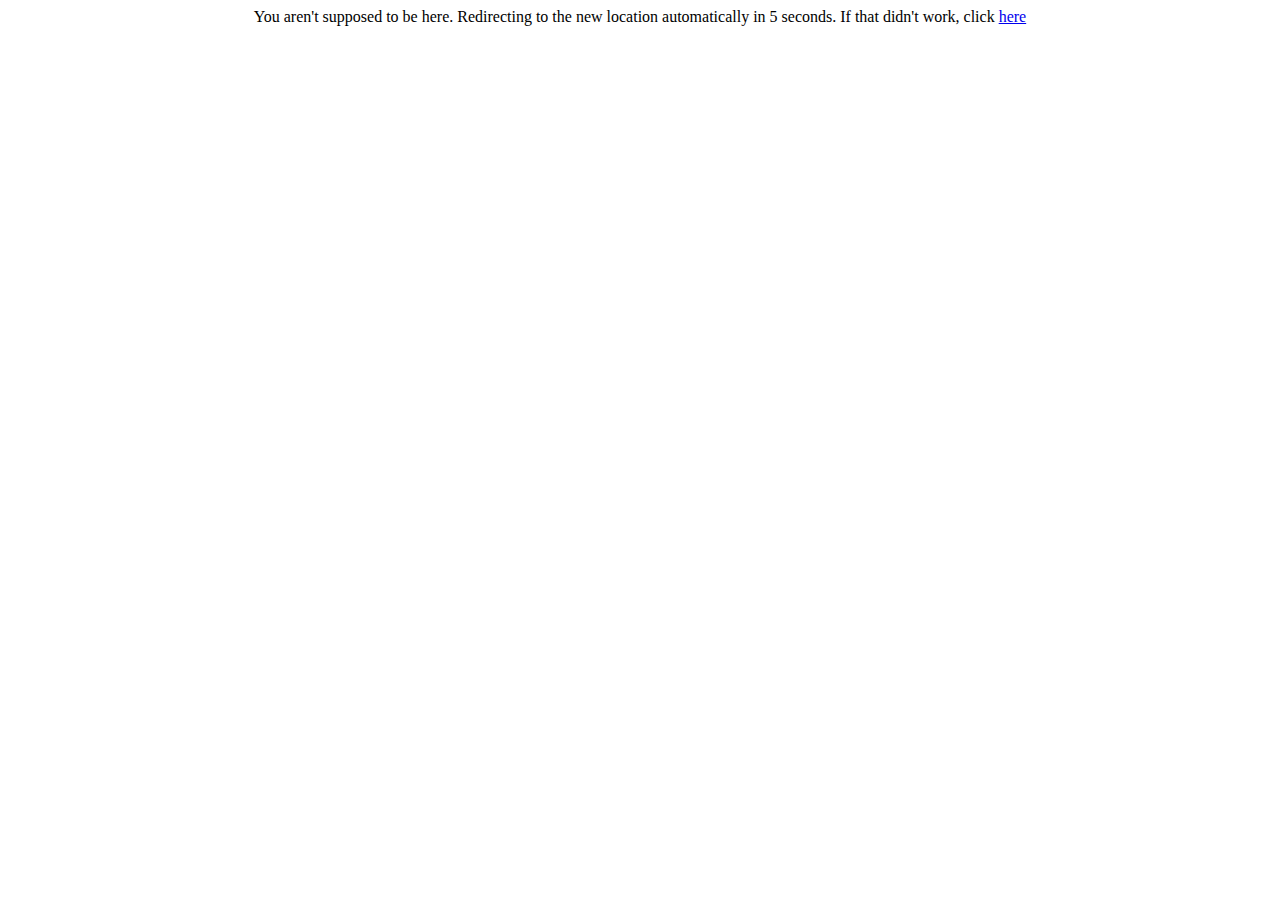
<file: pubs/index.html>
<html>
  <head>
    <title>Redirecting</title>
    <META http-equiv="refresh" content="5;URL=http://www4.ncsu.edu/~phosang/#jump-pub">
    <script language="javascript" type="text/javascript">
	nsec=5;
        function decrnsec() {
	    document.getElementById('numsec').innerHTML = (--nsec).toString();
	}
    </script>
  </head>
  <body onload="setInterval(decrnsec, 1000)">
    <center>You aren't supposed to be here. Redirecting to the new location automatically in <span id="numsec">5</span> seconds. If that didn't work, click <a href="../#jump-pub">here</a></center>
  </body>
</html>
</file>
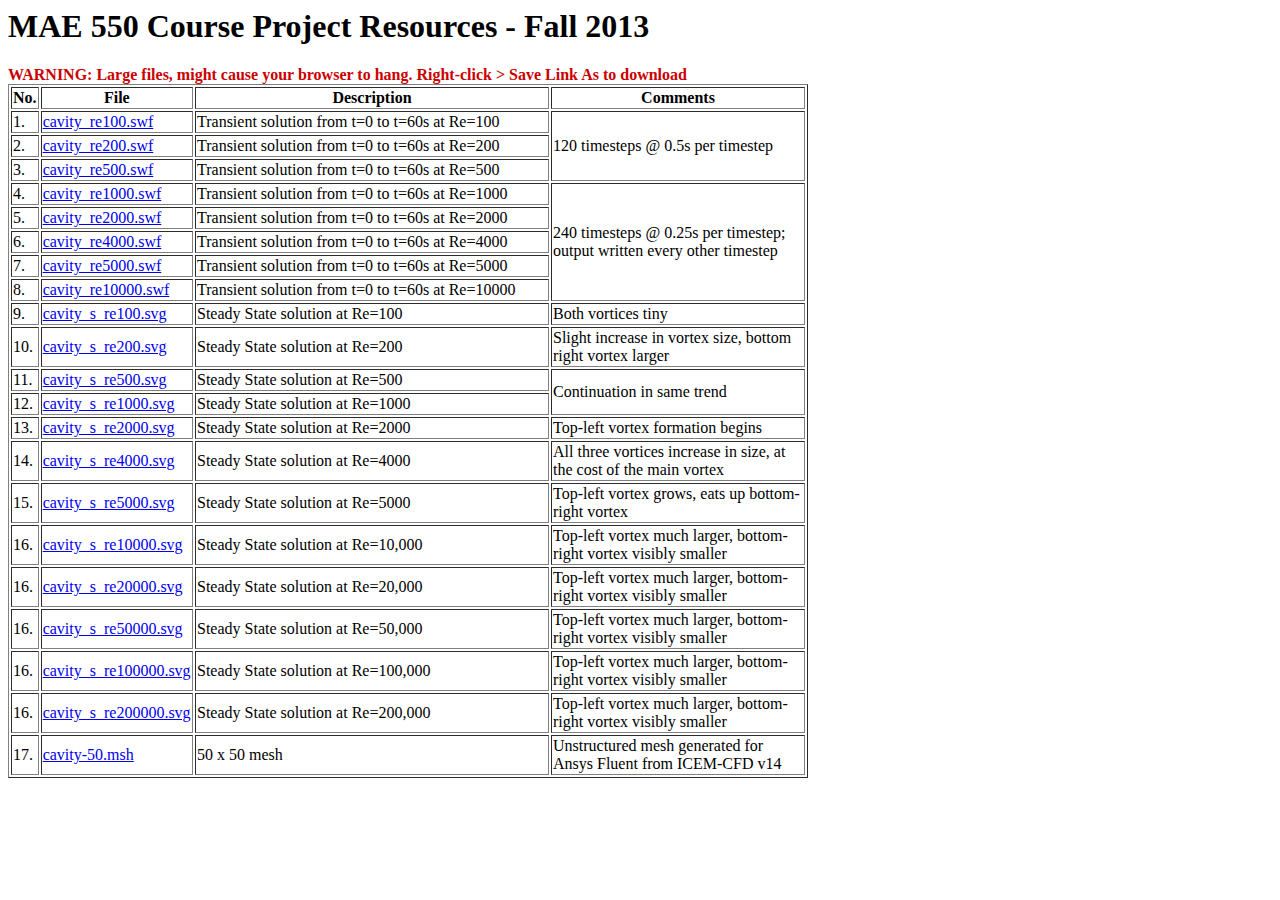
<file: coursework/mae550/index.html>
<html>
	<head>
		<title>MAE 550 Course Project Resources</title>
	</head>
	<body>
		<h1> MAE 550 Course Project Resources - Fall 2013 </h1>
		<font color="#cc0000"><strong>WARNING: Large files, might cause your browser to hang. Right-click > Save Link As to download</strong></font>
		<table width="800" border="1">
			<tbody><tr>
				<th>No.</th>
				<th>File</th>
				<th width="350">Description</th>
				<th width="250">Comments</th>
			</tr>
			<tr>
				<td>1.</td>
				<td><a href="cavity_re100.swf" target="_blank">cavity_re100.swf</a></td>
				<td>Transient solution from t=0 to t=60s at Re=100</td>
				<td rowspan="3">120 timesteps @ 0.5s per timestep</td>
			</tr>
			
			<tr>
				<td>2.</td>
				<td><a href="cavity_re200.swf" target="_blank">cavity_re200.swf</a></td>
				<td>Transient solution from t=0 to t=60s at Re=200</td>
				
			</tr>
			
			<tr>
				<td>3.</td>
				<td><a href="cavity_re500.swf" target="_blank">cavity_re500.swf</a></td>
				<td>Transient solution from t=0 to t=60s at Re=500</td>
				
			</tr>
			
			<tr>
				<td>4.</td>
				<td><a href="cavity_re1000.swf" target="_blank">cavity_re1000.swf</a></td>
				<td>Transient solution from t=0 to t=60s at Re=1000</td>
				<td rowspan="5">240 timesteps @ 0.25s per timestep; output written every other timestep</td>
			</tr>
			
			<tr>
				<td>5.</td>
				<td><a href="cavity_re2000.swf" target="_blank">cavity_re2000.swf</a></td>
				<td>Transient solution from t=0 to t=60s at Re=2000</td>
				
			</tr>
			
			<tr>
				<td>6.</td>
				<td><a href="cavity_re4000.swf" target="_blank">cavity_re4000.swf</a></td>
				<td>Transient solution from t=0 to t=60s at Re=4000</td>
				
			</tr>
			
			<tr>
				<td>7.</td>
				<td><a href="cavity_re5000.swf" target="_blank">cavity_re5000.swf</a></td>
				<td>Transient solution from t=0 to t=60s at Re=5000</td>
				
			</tr>
			
			<tr>
				<td>8.</td>
				<td><a href="cavity_re10000.swf" target="_blank">cavity_re10000.swf</a></td>
				<td>Transient solution from t=0 to t=60s at Re=10000</td>
				
			</tr>
			
			<tr>
				<td>9.</td>
				<td><a href="cavity_s_re100.svg" target="_blank">cavity_s_re100.svg</a></td>
				<td>Steady State solution at Re=100</td>
				<td>Both vortices tiny</td>
			</tr>
			
			<tr>
				<td>10.</td>
				<td><a href="cavity_s_re200.svg" target="_blank">cavity_s_re200.svg</a></td>
				<td>Steady State solution at Re=200</td>
				<td>Slight increase in vortex size, bottom right vortex larger</td>
			</tr>
			
			<tr>
				<td>11.</td>
				<td><a href="cavity_s_re500.svg" target="_blank">cavity_s_re500.svg</a></td>
				<td>Steady State solution at Re=500</td>
				<td rowspan = "2">Continuation in same trend</td>
			</tr>
			
			<tr>
				<td>12.</td>
				<td><a href="cavity_s_re1000.svg" target="_blank">cavity_s_re1000.svg</a></td>
				<td>Steady State solution at Re=1000</td>
				
			</tr>
			
			<tr>
				<td>13.</td>
				<td><a href="cavity_s_re2000.svg" target="_blank">cavity_s_re2000.svg</a></td>
				<td>Steady State solution at Re=2000</td>
				<td>Top-left vortex formation begins</td>
			</tr>
			
			<tr>
				<td>14.</td>
				<td><a href="cavity_s_re4000.svg" target="_blank">cavity_s_re4000.svg</a></td>
				<td>Steady State solution at Re=4000</td>
				<td>All three vortices increase in size, at the cost of the main vortex</td>
			</tr>
			
			<tr>
				<td>15.</td>
				<td><a href="cavity_s_re5000.svg" target="_blank">cavity_s_re5000.svg</a></td>
				<td>Steady State solution at Re=5000</td>
				<td>Top-left vortex grows, eats up bottom-right vortex</td>
			</tr>
			
			<tr>
				<td>16.</td>
				<td><a href="cavity_s_re10000.svg" target="_blank">cavity_s_re10000.svg</a></td>
				<td>Steady State solution at Re=10,000</td>
				<td>Top-left vortex much larger, bottom-right vortex visibly smaller</td>
			</tr>
			
			<tr>
				<td>16.</td>
				<td><a href="cavity_s_re20000.svg" target="_blank">cavity_s_re20000.svg</a></td>
				<td>Steady State solution at Re=20,000</td>
				<td>Top-left vortex much larger, bottom-right vortex visibly smaller</td>
			</tr>
			
			<tr>
				<td>16.</td>
				<td><a href="cavity_s_re50000.svg" target="_blank">cavity_s_re50000.svg</a></td>
				<td>Steady State solution at Re=50,000</td>
				<td>Top-left vortex much larger, bottom-right vortex visibly smaller</td>
			</tr>
			
			<tr>
				<td>16.</td>
				<td><a href="cavity_s_re100000.svg" target="_blank">cavity_s_re100000.svg</a></td>
				<td>Steady State solution at Re=100,000</td>
				<td>Top-left vortex much larger, bottom-right vortex visibly smaller</td>
			</tr>
			
			<tr>
				<td>16.</td>
				<td><a href="cavity_s_re200000.svg" target="_blank">cavity_s_re200000.svg</a></td>
				<td>Steady State solution at Re=200,000</td>
				<td>Top-left vortex much larger, bottom-right vortex visibly smaller</td>
			</tr>
			
			<tr>
				<td>17.</td>
				<td><a href="cavity-50.msh" target="_blank">cavity-50.msh</a></td>
				<td>50 x 50 mesh</td>
				<td>Unstructured mesh generated for Ansys Fluent from ICEM-CFD v14</td>
			</tr>

		</table>
	</body>
</html>
</file>
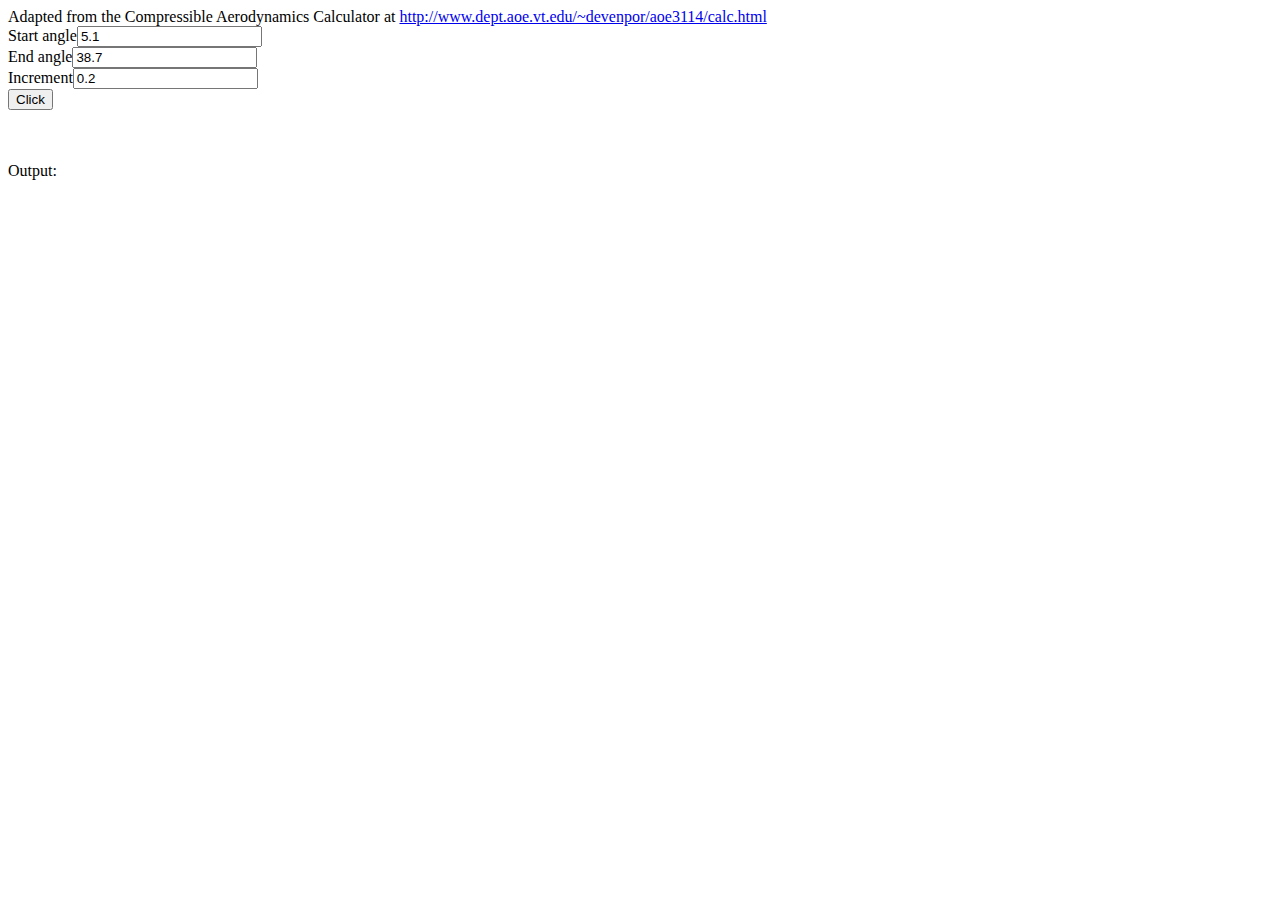
<file: coursework/mae553/a3-q1-script.html>
<html>

<head>
<script type="text/javascript" language="javascript">
function mdb(g,m1,d,i) {
p=-(m1*m1+2.)/m1/m1-g*Math.sin(d)*Math.sin(d)
q=(2.*m1*m1+1.)/Math.pow(m1,4.)+((g+1.)*(g+1.)/4.+(g-1.)/m1/m1)*Math.sin(d)*Math.sin(d)
r=-Math.cos(d)*Math.cos(d)/Math.pow(m1,4.)
a=(3.*q-p*p)/3.
b=(2.*p*p*p-9.*p*q+27.*r)/27.
test=b*b/4.+a*a*a/27.
if(test>0.0) {return -1.0}
else {
if(test==0.0) {
x1=Math.sqrt(-a/3.)
x2=x1
x3=2.*x1
if(b>0.0) {
x1*=-1.
x2*=-1.
x3*=-1.}}
if(test<0.0) {
phi=Math.acos(Math.sqrt(-27.*b*b/4./a/a/a))
x1=2.*Math.sqrt(-a/3.)*Math.cos(phi/3.)
x2=2.*Math.sqrt(-a/3.)*Math.cos(phi/3.+3.14159265359*2./3.)
x3=2.*Math.sqrt(-a/3.)*Math.cos(phi/3.+3.14159265359*4./3.)
if(b>0.0) {
x1*=-1.
x2*=-1.
x3*=-1.}}
s1=x1-p/3.
s2=x2-p/3.
s3=x3-p/3.
if(s1<s2 && s1<s3) {
t1=s2
t2=s3}
else if(s2<s1 && s2<s3) {
t1=s1
t2=s3}
else {
t1=s1
t2=s2}
b1=Math.asin(Math.sqrt(t1))
b2=Math.asin(Math.sqrt(t2))
betas=b1
betaw=b2
if(b2>b1) {
betas=b2
betaw=b1}
if(i==0) {return betaw}
if(i==1) {return betas}}
}
function mbd(g,m1,b) {
return Math.atan((m1*m1*Math.sin(2.*b)-2./Math.tan(b))/(2.+m1*m1*(g+Math.cos(2.*b))))} 

function osr(delta, output) {
//i=form.i.selectedIndex
i = 0; //Weak shock
//g=eval(form.g.value)
g = 1.4;
//m1=eval(form.m.value)
m1 = 4.0;
if(g<=1.0) {
alert("gamma must be greater than 1")
return}
if(m1<=1.0) {
alert("m1 must be greater than 1")
return}
if(i==0 || i==1) {
//delta=eval(form.a.value)*3.14159265359/180.
delta = delta *3.14159265359/180.
if(delta>=3.14159265359/2.) {
alert("Turning angle too large")
return}
if(delta<=0.0) {
alert("Turning angle must be greater than zero")
return}
beta=mdb(g,m1,delta,i)
output += "\n" + delta * 180./3.14159265359 + "\t";
if(beta<0.0) {
output += "Detached \t";
} else {
 m1n=m1*Math.sin(beta)
output += format(""+beta*180./3.14159265359) + "\t"

m2n = m2(g,m1n);
m2tmp = m2n / Math.sin(beta-delta);
output += format(""+m2tmp) + "\t"
//output += format(""+form.m2n.value/Math.sin(beta-delta)) + "\t"
p2p1 = 1.+2.*g/(g+1.)*(m1n*m1n-1.)
output += format(""+p2p1) + "\t"
p02p01=pp0(g,m1n)/pp0(g,m2(g,m1n))*p2p1
output +=  format(""+p02p01) + "\t"

if(m2tmp > 1.0) {
	output = nsr(m2tmp, output);
} else {
	output += "No normal shock\t";
}

//output += format(""+rr0(g,m2(g,m1n))/rr0(g,m1n)*p02p01) + "\t"
//output += format(""+tt0(g,m2(g,m1n))/tt0(g,m1n))  + "\t"

//Delta	Beta	m2	p2/p1 p02/p01
}
}
return output}

function nsr(v, output) {
  i=0.
  g=1.4
  //v=eval(form.v.value)
  if(g<=1.0) {
    alert("gamma must be greater than 1")
    return}

    if(v<=1.0) {
      alert("M1 must be greater than 1")
      return}
    m1=v
  //form.m1.value=format(""+m1)
  //form.m2.value=format(""+m2(g,m1))
  
  output += format(""+m2(g,m1)) + "\t";
  
  p2p1=1.+2.*g/(g+1.)*(m1*m1-1.)
  output += format(""+p2p1) + "\t";
  //form.p2p1.value = format(""+p2p1)
  
  p02p01=pp0(g,m1)/pp0(g,m2(g,m1))*p2p1
  output += format(""+p02p01) + "\t";
  //form.p02p01.value=format(""+p02p01)
  
  //form.r2r1.value=format(""+rr0(g,m2(g,m1))/rr0(g,m1)*p02p01)
  //form.t2t1.value=format(""+tt0(g,m2(g,m1))/tt0(g,m1))
  
  // form.p1p02.value=format(""+pp0(g,m1)/p02p01)
  output += format(""+pp0(g,m1)/p02p01) + "\t";
	return output
}



function m2(g,m1) {
   return Math.sqrt((1. + .5 * (g - 1.) * m1 * m1) / (g * m1 * m1 - .5 * (g - 1.)))}

   function pp0(g,m) {
   return Math.pow((1.+(g-1.)/2.*m*m),-g/(g-1.))}

function rr0(g,m) {
   return Math.pow((1.+(g-1.)/2.*m*m),-1./(g-1.))}
   
function format(s) {
val=eval(s)
if(Math.abs(val)<1.0e+6 && Math.abs(val)>1.0e-5) {
if(val>0.0) return " "+s.substring(0,10) //Medium size numbers w/o exponents
else return s.substring(0,11)}
ie=s.indexOf("e") //Numbers with exponents
if(ie>0) {
mant=s.substring(0,ie)
if(val>=0.0) mant=" "+mant
if(mant.length>8) mant=mant.substring(0,8)
if(Math.abs(val)>1.0) mant=mant+"e+"
else if(Math.abs(val)<1.0) mant=mant+"e-"}
else if(Math.abs(val)>=1.0e+6) { //Large numbers without exponents
if(val>0) mant=" "+s.substring(0,1)+"."+s.substring(1,6)+"e+"
else mant=s.substring(0,2)+"."+s.substring(1,6)+"e+"}
else if(val == 0.0) {
return 0.0;}
else if(Math.abs(val)<=1.0e-5) { //Small numbers without exponents
ip=s.indexOf(".")
t=s.substring(ip+1,s.length)
ix=1
while(t.substring(0,1)=="0") {
t=t.substring(1,t.length)
ix++}
if(val>0) mant=" "+t.substring(0,1)+"."+t.substring(1,6)+"e-"
else mant=s.substring(0,2)+"."+t.substring(1,6)+"e-"}
xpo=Math.abs(Math.floor(Math.log(Math.abs(val))/Math.log(10.0)))
xpos=""+xpo
if(xpo<10) return mant+"00"+xpos
if(xpo<100) return mant+"0"+xpos
return mant+xpos
} 
</script>

<script type="text/javascript" language="javascript">
function jsStart(form) {
	output = "";
	tax = document.getElementById("ta");
	tax.innerHTML = "#Delta\tBeta\tm2\tp2/p1\tp02/p01\tM3\tp3/p2\tp03/p02\tp2/p03"

	delta = 0;
	for(delta = eval(form.start_angle.value); delta <= eval(form.end_angle.value); delta=delta + eval(form.incr.value)) {
		output = osr(delta, "");
		tax.innerHTML += output;
	}
	tax.innerHTML = "<pre>" + tax.innerHTML + "</pre>";
}
</script>
</head>
<body>
Adapted from the Compressible Aerodynamics Calculator at <a href="http://www.dept.aoe.vt.edu/~devenpor/aoe3114/calc.html">http://www.dept.aoe.vt.edu/~devenpor/aoe3114/calc.html</a>
<form>
<label for="start_angle">Start angle</label><input name="start_angle" id="start_angle" type="textinput" value="5.1"><br />
<label for="end_angle">End angle</label><input name="end_angle" id="end_angle" type="textinput" value="38.7"><br />
<label for="incr">Increment</label><input name="incr" id="incr" type="textinput" value="0.2"><br />
<input type="button" value="Click" onclick="jsStart(this.form);" /><br />
</form>

<br />
<br />
Output: <br />
<div id="ta" style="width:100%; height=200px;">

</div>

</body>

</html>
</file>
